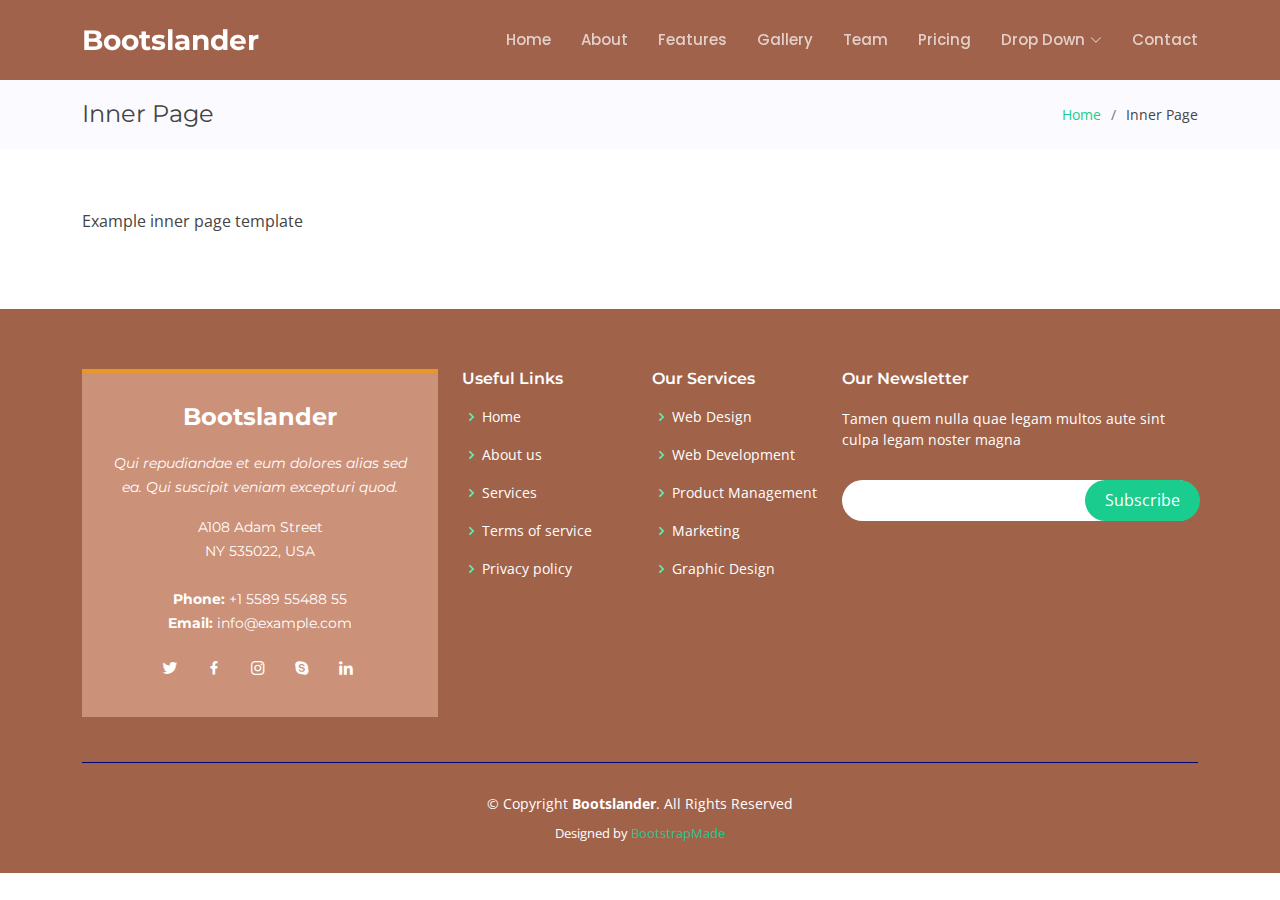
<file: inner-page.html>
<!DOCTYPE html>
<html lang="en">

<head>
  <meta charset="utf-8">
  <meta content="width=device-width, initial-scale=1.0" name="viewport">

  <title>Inner Page - Bootslander Bootstrap Template</title>
  <meta content="" name="description">
  <meta content="" name="keywords">

  <!-- Favicons -->
  <link href="assets/img/favicon.png" rel="icon">
  <link href="assets/img/apple-touch-icon.png" rel="apple-touch-icon">

  <!-- Google Fonts -->
  <link href="https://fonts.googleapis.com/css?family=Open+Sans:300,300i,400,400i,600,600i,700,700i|Montserrat:300,300i,400,400i,500,500i,600,600i,700,700i|Poppins:300,300i,400,400i,500,500i,600,600i,700,700i" rel="stylesheet">

  <!-- Vendor CSS Files -->
  <link href="assets/vendor/aos/aos.css" rel="stylesheet">
  <link href="assets/vendor/bootstrap/css/bootstrap.min.css" rel="stylesheet">
  <link href="assets/vendor/bootstrap-icons/bootstrap-icons.css" rel="stylesheet">
  <link href="assets/vendor/boxicons/css/boxicons.min.css" rel="stylesheet">
  <link href="assets/vendor/glightbox/css/glightbox.min.css" rel="stylesheet">
  <link href="assets/vendor/remixicon/remixicon.css" rel="stylesheet">
  <link href="assets/vendor/swiper/swiper-bundle.min.css" rel="stylesheet">

  <!-- Template Main CSS File -->
  <link href="assets/css/style.css" rel="stylesheet">

  <!-- =======================================================
  * Template Name: Bootslander - v4.7.1
  * Template URL: https://bootstrapmade.com/bootslander-free-bootstrap-landing-page-template/
  * Author: BootstrapMade.com
  * License: https://bootstrapmade.com/license/
  ======================================================== -->
</head>

<body>

  <!-- ======= Header ======= -->
  <header id="header" class="fixed-top d-flex align-items-center ">
    <div class="container d-flex align-items-center justify-content-between">

      <div class="logo">
        <h1><a href="index.html"><span>Bootslander</span></a></h1>
        <!-- Uncomment below if you prefer to use an image logo -->
        <!-- <a href="index.html"><img src="assets/img/logo.png" alt="" class="img-fluid"></a>-->
      </div>

      <nav id="navbar" class="navbar">
        <ul>
          <li><a class="nav-link scrollto " href="#hero">Home</a></li>
          <li><a class="nav-link scrollto" href="#about">About</a></li>
          <li><a class="nav-link scrollto" href="#features">Features</a></li>
          <li><a class="nav-link scrollto" href="#gallery">Gallery</a></li>
          <li><a class="nav-link scrollto" href="#team">Team</a></li>
          <li><a class="nav-link scrollto" href="#pricing">Pricing</a></li>
          <li class="dropdown"><a href="#"><span>Drop Down</span> <i class="bi bi-chevron-down"></i></a>
            <ul>
              <li><a href="#">Drop Down 1</a></li>
              <li class="dropdown"><a href="#"><span>Deep Drop Down</span> <i class="bi bi-chevron-right"></i></a>
                <ul>
                  <li><a href="#">Deep Drop Down 1</a></li>
                  <li><a href="#">Deep Drop Down 2</a></li>
                  <li><a href="#">Deep Drop Down 3</a></li>
                  <li><a href="#">Deep Drop Down 4</a></li>
                  <li><a href="#">Deep Drop Down 5</a></li>
                </ul>
              </li>
              <li><a href="#">Drop Down 2</a></li>
              <li><a href="#">Drop Down 3</a></li>
              <li><a href="#">Drop Down 4</a></li>
            </ul>
          </li>
          <li><a class="nav-link scrollto" href="#contact">Contact</a></li>
        </ul>
        <i class="bi bi-list mobile-nav-toggle"></i>
      </nav><!-- .navbar -->

    </div>
  </header><!-- End Header -->

  <main id="main">

    <!-- ======= Breadcrumbs Section ======= -->
    <section class="breadcrumbs">
      <div class="container">

        <div class="d-flex justify-content-between align-items-center">
          <h2>Inner Page</h2>
          <ol>
            <li><a href="index.html">Home</a></li>
            <li>Inner Page</li>
          </ol>
        </div>

      </div>
    </section><!-- End Breadcrumbs Section -->

    <section class="inner-page">
      <div class="container">
        <p>
          Example inner page template
        </p>
      </div>
    </section>

  </main><!-- End #main -->

  <!-- ======= Footer ======= -->
  <footer id="footer">
    <div class="footer-top">
      <div class="container">
        <div class="row">

          <div class="col-lg-4 col-md-6">
            <div class="footer-info">
              <h3>Bootslander</h3>
              <p class="pb-3"><em>Qui repudiandae et eum dolores alias sed ea. Qui suscipit veniam excepturi quod.</em></p>
              <p>
                A108 Adam Street <br>
                NY 535022, USA<br><br>
                <strong>Phone:</strong> +1 5589 55488 55<br>
                <strong>Email:</strong> info@example.com<br>
              </p>
              <div class="social-links mt-3">
                <a href="#" class="twitter"><i class="bx bxl-twitter"></i></a>
                <a href="#" class="facebook"><i class="bx bxl-facebook"></i></a>
                <a href="#" class="instagram"><i class="bx bxl-instagram"></i></a>
                <a href="#" class="google-plus"><i class="bx bxl-skype"></i></a>
                <a href="#" class="linkedin"><i class="bx bxl-linkedin"></i></a>
              </div>
            </div>
          </div>

          <div class="col-lg-2 col-md-6 footer-links">
            <h4>Useful Links</h4>
            <ul>
              <li><i class="bx bx-chevron-right"></i> <a href="#">Home</a></li>
              <li><i class="bx bx-chevron-right"></i> <a href="#">About us</a></li>
              <li><i class="bx bx-chevron-right"></i> <a href="#">Services</a></li>
              <li><i class="bx bx-chevron-right"></i> <a href="#">Terms of service</a></li>
              <li><i class="bx bx-chevron-right"></i> <a href="#">Privacy policy</a></li>
            </ul>
          </div>

          <div class="col-lg-2 col-md-6 footer-links">
            <h4>Our Services</h4>
            <ul>
              <li><i class="bx bx-chevron-right"></i> <a href="#">Web Design</a></li>
              <li><i class="bx bx-chevron-right"></i> <a href="#">Web Development</a></li>
              <li><i class="bx bx-chevron-right"></i> <a href="#">Product Management</a></li>
              <li><i class="bx bx-chevron-right"></i> <a href="#">Marketing</a></li>
              <li><i class="bx bx-chevron-right"></i> <a href="#">Graphic Design</a></li>
            </ul>
          </div>

          <div class="col-lg-4 col-md-6 footer-newsletter">
            <h4>Our Newsletter</h4>
            <p>Tamen quem nulla quae legam multos aute sint culpa legam noster magna</p>
            <form action="" method="post">
              <input type="email" name="email"><input type="submit" value="Subscribe">
            </form>

          </div>

        </div>
      </div>
    </div>

    <div class="container">
      <div class="copyright">
        &copy; Copyright <strong><span>Bootslander</span></strong>. All Rights Reserved
      </div>
      <div class="credits">
        <!-- All the links in the footer should remain intact. -->
        <!-- You can delete the links only if you purchased the pro version. -->
        <!-- Licensing information: https://bootstrapmade.com/license/ -->
        <!-- Purchase the pro version with working PHP/AJAX contact form: https://bootstrapmade.com/bootslander-free-bootstrap-landing-page-template/ -->
        Designed by <a href="https://bootstrapmade.com/">BootstrapMade</a>
      </div>
    </div>
  </footer><!-- End Footer -->

  <a href="#" class="back-to-top d-flex align-items-center justify-content-center"><i class="bi bi-arrow-up-short"></i></a>
  <div id="preloader"></div>

  <!-- Vendor JS Files -->
  <script src="assets/vendor/purecounter/purecounter.js"></script>
  <script src="assets/vendor/aos/aos.js"></script>
  <script src="assets/vendor/bootstrap/js/bootstrap.bundle.min.js"></script>
  <script src="assets/vendor/glightbox/js/glightbox.min.js"></script>
  <script src="assets/vendor/swiper/swiper-bundle.min.js"></script>
  <script src="assets/vendor/php-email-form/validate.js"></script>

  <!-- Template Main JS File -->
  <script src="assets/js/main.js"></script>

</body>

</html>
</file>
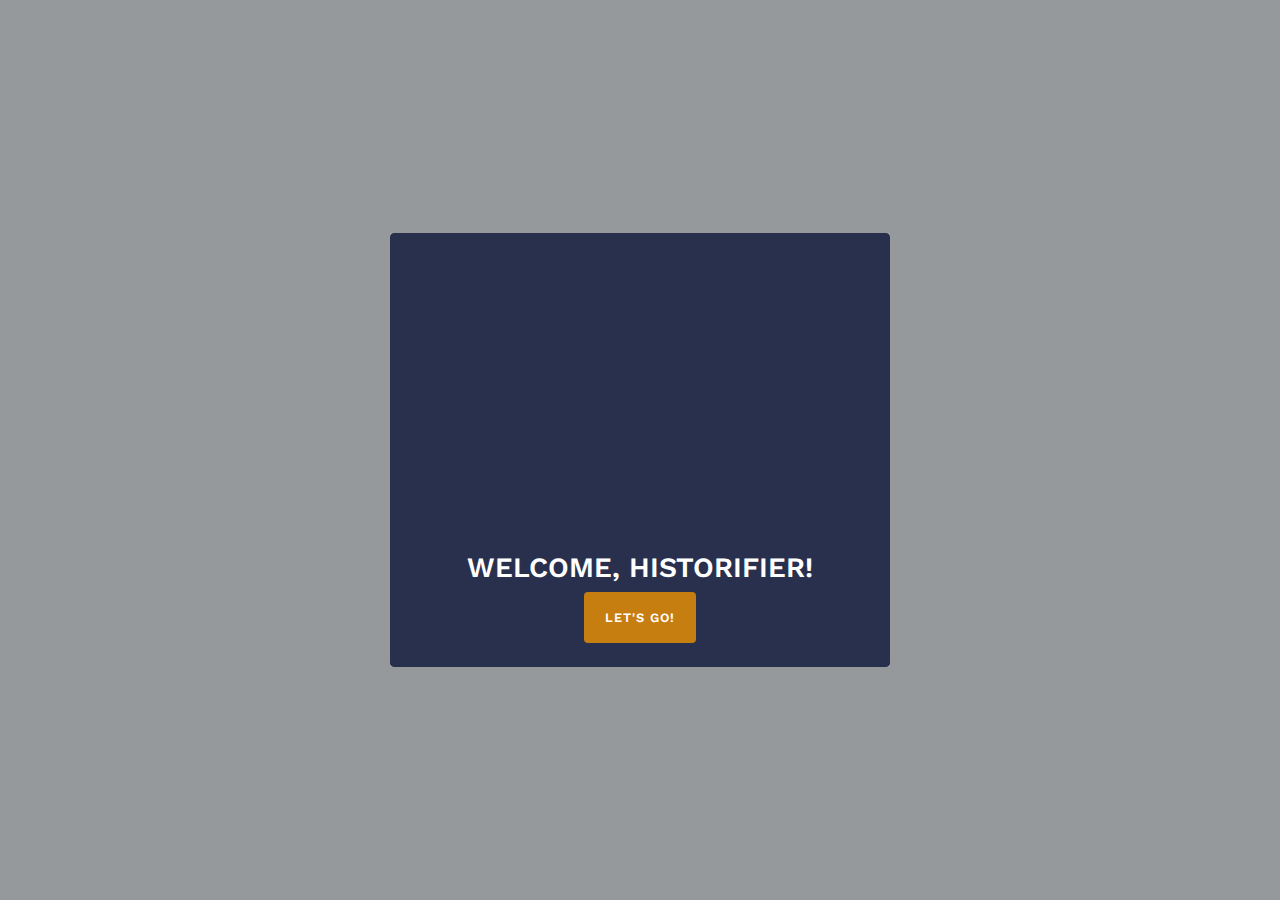
<file: modal-07.html>
<!doctype html>
<html lang="en">
<head>
    <title>Lunar -  Free Bootstrap Modal and Popups  </title>
    <!-- Required meta tags -->
    <meta charset="utf-8">
    <meta name="viewport" content="width=device-width, initial-scale=1, shrink-to-fit=no">
    <!-- Bootstrap CSS -->
    <link rel="stylesheet" href="assets/bootstrap/css/bootstrap.min.css">
    <!-- Lunar CSS -->
    <link rel="stylesheet" href="assets/css/lunar.css">
    <link rel="stylesheet" href="assets/css/demo.css">
    <!-- Fonts -->
    <link rel="stylesheet" href="assets/css/animate.min.css">
    <link href="https://fonts.googleapis.com/css?family=Work+Sans:600" rel="stylesheet">
    <link href="https://fonts.googleapis.com/css?family=Overpass:300,400,600,700,800,900" rel="stylesheet">
    <link rel="icon" type="image/x-icon" href="assets/img/lunar.png"/>
    <link rel="icon" href="assets/img/lunar.png" type="image/png" sizes="16x16">
</head>
<body>

<div class="demo-area">
    <button  type="button"  class="btn btn-dark btn-cta" data-toggle="modal" data-target="#demoModal">
        Open Modal
    </button>
</div>
    <!-- Modal -->
    <div class="modal fade "   id="demoModal"  tabindex="-1" role="dialog"
         aria-labelledby="demoModal" aria-hidden="true">
        <div class="modal-dialog  modal-dialog-centered  " role="document">
            <div class="modal-content">
               <div class="modal-body rounded bg-rhino py-sm-4 px-sm-5">
                   <iframe width="100%" height="270" src="https://www.youtube.com/embed/g1S_Px0b3Os" title="YouTube video player" frameborder="0" allow="accelerometer; autoplay; clipboard-write; encrypted-media; gyroscope; picture-in-picture" allowfullscreen></iframe>
                   <div class="text-center text-white">
                        <h3 class="pt-3">WELCOME, HISTORIFIER!</h3>
                       <a href="#" data-dismiss="modal" class="btn btn-cstm-light btn-cta">LET'S GO!</a>
                   </div>
               </div>
            </div>
        </div>
    </div>
    <!-- Modal Ends -->




<!--end content here-->
<div id="image"></div>
<script src="assets/js/jquery.min.js"></script>
<script src="assets/js/popper.min.js"></script>
<script src="assets/bootstrap/js/bootstrap.min.js"></script>
<script src="assets/js/lunar.js"></script>

<script src="assets/js/demo.js"></script>
</body>
</html>
</file>
<file: assets/css/lunar.css>
/**
 *
Lunar version  1.0
The MIT License (MIT)
Copyright (c) 2011-2019 vivekvasani955@gmail.com

Permission is hereby granted, free of charge, to any person obtaining a copy
of this software and associated documentation files (the "Software"), to deal
in the Software without restriction, including without limitation the rights
to use, copy, modify, merge, publish, distribute, sublicense, and/or sell
copies of the Software, and to permit persons to whom the Software is
furnished to do so, subject to the following conditions:

The above copyright notice and this permission notice shall be included in
all copies or substantial portions of the Software.

THE SOFTWARE IS PROVIDED "AS IS", WITHOUT WARRANTY OF ANY KIND, EXPRESS OR
IMPLIED, INCLUDING BUT NOT LIMITED TO THE WARRANTIES OF MERCHANTABILITY,
FITNESS FOR A PARTICULAR PURPOSE AND NONINFRINGEMENT. IN NO EVENT SHALL THE
AUTHORS OR COPYRIGHT HOLDERS BE LIABLE FOR ANY CLAIM, DAMAGES OR OTHER
LIABILITY, WHETHER IN AN ACTION OF CONTRACT, TORT OR OTHERWISE, ARISING FROM,
OUT OF OR IN CONNECTION WITH THE SOFTWARE OR THE USE OR OTHER DEALINGS IN
THE SOFTWARE.
 */
.modal .modal-dialog.modal-full-width {
  width: 100% !important;
  max-width: 100% !important;
  margin: 0 !important;
  left: 0 !important;
  right: 0 !important;
}
.modal .modal-content {
  border: 0;
  border-radius: 3px;
}
.modal.fade.modal-top-left .modal-dialog {
  width: 100%;
  position: absolute;
  top: 0;
}
@media (min-width: 576px) {
  .modal.fade.modal-top-left .modal-dialog {
    left: 1.75rem;
    margin: 1.75rem auto;
  }
}
@media (max-width: 767.98px) {
  .modal.fade.modal-top-left .modal-dialog {
    width: calc(100% - (0.5rem*2));
  }
}
.modal.fade.modal-top-right .modal-dialog {
  width: 100%;
  position: absolute;
  top: 0;
}
@media (min-width: 576px) {
  .modal.fade.modal-top-right .modal-dialog {
    right: 1.75rem;
    margin: 1.75rem auto;
  }
}
@media (max-width: 767.98px) {
  .modal.fade.modal-top-right .modal-dialog {
    width: calc(100% - (0.5rem*2));
  }
}
.modal.fade.modal-bottom-right .modal-dialog {
  width: 100%;
  position: absolute;
  bottom: 0;
}
@media (min-width: 576px) {
  .modal.fade.modal-bottom-right .modal-dialog {
    right: 1.75rem;
    margin: 1.75rem auto;
  }
}
@media (max-width: 767.98px) {
  .modal.fade.modal-bottom-right .modal-dialog {
    width: calc(100% - (0.5rem*2));
  }
}
.modal.fade.modal-bottom-left .modal-dialog {
  width: 100%;
  position: absolute;
  bottom: 0;
}
@media (min-width: 576px) {
  .modal.fade.modal-bottom-left .modal-dialog {
    left: 1.75rem;
    margin: 1.75rem auto;
  }
}
@media (max-width: 767.98px) {
  .modal.fade.modal-bottom-left .modal-dialog {
    width: calc(100% - (0.5rem*2));
  }
}
.modal.fade.modal-bottom-center .modal-dialog {
  position: absolute;
  bottom: 0;
  right: 0;
  left: 0;
}
@media (min-width: 576px) {
  .modal.fade.modal-bottom-center .modal-dialog {
    margin: 1.75rem auto;
  }
}
@media (max-width: 767.98px) {
  .modal.fade.modal-bottom-center .modal-dialog {
    width: calc(100% - (0.5rem*2));
  }
}
.modal .close {
  position: absolute;
  z-index: 1;
  right: 10px !important;
  top: 10px !important;
  height: 2.5rem;
  width: 2.5rem;
  background: rgba(193, 193, 193, 0.3) !important;
  border-radius: 50%;
  font-size: 1.8rem;
  padding: 0;
}
.modal .close:focus {
  outline: 0;
}
.modal .close span {
  background-image: url("data:image/svg+xml;charset=utf8,%3Csvg xmlns='http://www.w3.org/2000/svg' fill='currentColor' viewBox='0 0 16 16'%3E%3Cpath d='M14.7,1.3c-0.4-0.4-1-0.4-1.4,0L8,6.6L2.7,1.3c-0.4-0.4-1-0.4-1.4,0s-0.4,1,0,1.4L6.6,8l-5.3,5.3 c-0.4,0.4-0.4,1,0,1.4C1.5,14.9,1.7,15,2,15s0.5-0.1,0.7-0.3L8,9.4l5.3,5.3c0.2,0.2,0.5,0.3,0.7,0.3s0.5-0.1,0.7-0.3 c0.4-0.4,0.4-1,0-1.4L9.4,8l5.3-5.3C15.1,2.3,15.1,1.7,14.7,1.3z'/%3E%3C/svg%3E");
  background-repeat: no-repeat;
  background-size: contain;
  color: transparent;
  text-shadow: none;
  background-position: center;
}
.modal .close.light span {
  background-image: url("data:image/svg+xml;charset=utf8,%3Csvg xmlns='http://www.w3.org/2000/svg' fill='%23ffffff' viewBox='0 0 16 16'%3E%3Cpath d='M14.7,1.3c-0.4-0.4-1-0.4-1.4,0L8,6.6L2.7,1.3c-0.4-0.4-1-0.4-1.4,0s-0.4,1,0,1.4L6.6,8l-5.3,5.3 c-0.4,0.4-0.4,1,0,1.4C1.5,14.9,1.7,15,2,15s0.5-0.1,0.7-0.3L8,9.4l5.3,5.3c0.2,0.2,0.5,0.3,0.7,0.3s0.5-0.1,0.7-0.3 c0.4-0.4,0.4-1,0-1.4L9.4,8l5.3-5.3C15.1,2.3,15.1,1.7,14.7,1.3z'/%3E%3C/svg%3E");
}
.modal .close.size-sm {
  transform: scale(0.5);
  right: 0.5rem;
  top: 0.5rem;
}
.modal .close.close-pinned {
  top: -19px;
  right: -19px;
}

.modal[data-popup=true] {
  position: relative;
  top: unset;
  left: unset;
  right: unset;
  bottom: unset;
  width: unset;
  height: unset;
}
.modal[data-popup=true].fade.modal-top-left .modal-dialog, .modal[data-popup=true].fade.modal-top-right .modal-dialog, .modal[data-popup=true].fade.modal-bottom-right .modal-dialog, .modal[data-popup=true].fade.modal-bottom-left .modal-dialog, .modal[data-popup=true].fade.modal-bottom-center .modal-dialog {
  position: fixed;
}
.modal[data-popup=true].fade .modal-content {
  box-shadow: 0 20px 60px -2px rgba(18, 21, 35, 0.19);
}

.body-scrollable {
  overflow: unset;
  padding-right: unset !important;
}
.body-scrollable .modal-backdrop {
  display: none;
}

.modal-backdrop {
  background: #2d343a;
}

/*Bigger CTA Style Button*/
.btn-cta {
  text-transform: uppercase;
  letter-spacing: 1px;
  padding: 15px 20px;
  font-size: 0.8rem;
  font-weight: 600;
}

/*Alert styles*/
.event-type {
  border: 3px solid #e0e6ed;
  height: 80px;
  width: 80px;
  border-radius: 50%;
  display: inline-flex;
  justify-content: center;
  align-items: center;
  transition: all ease 0.2s;
  transition-delay: 0.3s;
}


.event-type .event-indicator {
  transition: all cubic-bezier(0, 0.89, 0.44, 1) 0.2s;
  transform: scale(0);
  opacity: 0;
  transition-delay: 0.5s;
}

.show .event-type .event-indicator {
  transform: scale(1);
  opacity: 1;
}

.show .event-type {
  border-color: #e0e6ed;
  background-color: #e0e6ed;
}

.show .event-type.success {
  border-color: #00CC99;
  background-color: #00CC99;
}

.show .event-type.error {
  border-color: #f2545b;
  background-color: #f2545b;
}

.show .event-type.warning {
  border-color: #f7bc06;
  background-color: #f7bc06;
}

.show .event-type.info {
  border-color: #19b5fe;
  background-color: #19b5fe;
}

/*==================================*/
/* Additional Utilities */
/*==================================*/
/*Bigger CTA Style Button*/
.btn-cta {
  text-transform: uppercase;
  letter-spacing: 1px;
  padding: 15px 20px;
  font-size: 0.8rem;
  font-weight: 600;
}

/*Overlay for images*/
.modal .overlay {
  background-color: rgba(0, 0, 0, 0.35);
}

.modal .overlay-light {
  background-color: rgba(0, 0, 0, 0.15);
}

/*Negative margins for creating pull effect */
.modal .pull-up-lg {
  margin-top: -70px;
}

.modal .pull-up-sm {
  /*margin-top: -35px;*/
}

.modal .border-thick {
  border-width: 0.3rem !important;
}

.bg-img {
  background-size: cover;
  background-position: center;
  background-repeat: no-repeat;
}

.pointer-events-none {
  pointer-events: none;
}

/*Height utilities*/
.m-h-10 {
  min-height: 10vh;
}

.m-h-20 {
  min-height: 20vh;
}

.m-h-30 {
  min-height: 30vh;
}

.m-h-40 {
  min-height: 40vh;
}

.m-h-50 {
  min-height: 50vh;
}

.m-h-60 {
  min-height: 60vh;
}

.m-h-70 {
  min-height: 70vh;
}

.m-h-80 {
  min-height: 80vh;
}

.m-h-90 {
  min-height: 90vh;
}

.m-h-100 {
  min-height: 100vh;
}

.bg-rhino {
  background-color: #28304e !important;
}

.btn-get-started {
  font-family: "Montserrat", sans-serif;
  font-weight: 500;
  font-size: 16px;
  letter-spacing: 1px;
  display: inline-block;
  padding: 10px 30px;
  border-radius: 50px;
  transition: 0.5s;
  color: #fff;
  background: #e89925;
}

.btn-get-started:hover {
  color: #fff;
  background: #d9711c;
}

.btn-cstm-light {
  color: #fff;
  background-color: #c77e10;
}

.btn-cstm-light:hover {
  color: #fff;
  background-color: #d9711c;
}

.btn-cstm-light:focus, .btn-cstm-light.focus {
  box-shadow: 0 0 0 0.2rem rgba(255, 255, 255, 0.5);
}

.btn-cstm-light.disabled, .btn-cstm-light:disabled {
  color: #212841;
  background-color: #fff;
  border-color: #fff;
}

.btn-cstm-light:not(:disabled):not(.disabled):active, .btn-cstm-light:not(:disabled):not(.disabled).active, .show > .btn-cstm-light.dropdown-toggle {
  color: #212841;
  background-color: #e6e6e6;
  border-color: #dfdfdf;
}

.btn-cstm-light:not(:disabled):not(.disabled):active:focus, .btn-cstm-light:not(:disabled):not(.disabled).active:focus, .show > .btn-cstm-light.dropdown-toggle:focus {
  box-shadow: 0 0 0 0.2rem rgba(255, 255, 255, 0.5);
}

.btn-cstm-dark {
  color: #FFFFFF;
  background-color: #28304e;
  border-color: #28304e;
}

.btn-cstm-dark:hover {
  color: #FFFFFF;
  background-color: #1b2035;
  border-color: #171b2c;
}

.btn-cstm-dark:focus, .btn-cstm-dark.focus {
  box-shadow: 0 0 0 0.2rem rgba(40, 48, 78, 0.5);
}

.btn-cstm-dark.disabled, .btn-cstm-dark:disabled {
  color: #FFFFFF;
  background-color: #28304e;
  border-color: #28304e;
}

.btn-cstm-dark:not(:disabled):not(.disabled):active, .btn-cstm-dark:not(:disabled):not(.disabled).active, .show > .btn-cstm-dark.dropdown-toggle {
  color: #FFFFFF;
  background-color: #171b2c;
  border-color: #121624;
}

.btn-cstm-danger {
  color: #FFFFFF;
  background-color: #f2545b;
  border-color: #f2545b;
}

.btn-cstm-danger:hover {
  color: #FFFFFF;
  background-color: #ef3039;
  border-color: #ee252e;
}

.btn-cstm-danger:focus, .btn-cstm-danger.focus {
  box-shadow: 0 0 0 0.2rem rgba(242, 84, 91, 0.5);
}

.btn-cstm-danger.disabled, .btn-cstm-danger:disabled {
  color: #FFFFFF;
  background-color: #f2545b;
  border-color: #f2545b;
}

.btn-cstm-danger:not(:disabled):not(.disabled):active, .btn-cstm-danger:not(:disabled):not(.disabled).active, .show > .btn-cstm-danger.dropdown-toggle {
  color: #FFFFFF;
  background-color: #ee252e;
  border-color: #ed1922;
}

.btn-cstm-danger:not(:disabled):not(.disabled):active:focus, .btn-cstm-danger:not(:disabled):not(.disabled).active:focus, .show > .btn-cstm-danger.dropdown-toggle:focus {
  box-shadow: 0 0 0 0.2rem rgba(242, 84, 91, 0.5);
}

.btn-cstm-success {
  color: #FFFFFF;
  background-color: #00CC99;
  border-color: #00CC99;
}

.btn-cstm-success:hover {
  color: #FFFFFF;
  background-color: #00a67c;
  border-color: #009973;
}

.btn-cstm-success:focus, .btn-cstm-success.focus {
  box-shadow: 0 0 0 0.2rem rgba(0, 204, 153, 0.5);
}

.btn-cstm-success.disabled, .btn-cstm-success:disabled {
  color: #FFFFFF;
  background-color: #00CC99;
  border-color: #00CC99;
}

.btn-cstm-success:not(:disabled):not(.disabled):active, .btn-cstm-success:not(:disabled):not(.disabled).active, .show > .btn-cstm-success.dropdown-toggle {
  color: #FFFFFF;
  background-color: #009973;
  border-color: #008c69;
}

.btn-cstm-success:not(:disabled):not(.disabled):active:focus, .btn-cstm-success:not(:disabled):not(.disabled).active:focus, .show > .btn-cstm-success.dropdown-toggle:focus {
  box-shadow: 0 0 0 0.2rem rgba(0, 204, 153, 0.5);
}

.btn-cstm-secondary {
  color: #FFFFFF;
  background-color: #95AAC9;
  border-color: #95AAC9;
}

.btn-cstm-secondary:hover {
  color: #FFFFFF;
  background-color: #7c96bc;
  border-color: #738fb8;
}

.btn-cstm-secondary:focus, .btn-cstm-secondary.focus {
  box-shadow: 0 0 0 0.2rem rgba(149, 170, 201, 0.5);
}

.btn-cstm-secondary.disabled, .btn-cstm-secondary:disabled {
  color: #FFFFFF;
  background-color: #95AAC9;
  border-color: #95AAC9;
}

.btn-cstm-secondary:not(:disabled):not(.disabled):active, .btn-cstm-secondary:not(:disabled):not(.disabled).active, .show > .btn-cstm-secondary.dropdown-toggle {
  color: #FFFFFF;
  background-color: #738fb8;
  border-color: #6b88b3;
}

.btn-cstm-secondary:not(:disabled):not(.disabled):active:focus, .btn-cstm-secondary:not(:disabled):not(.disabled).active:focus, .show > .btn-cstm-secondary.dropdown-toggle:focus {
  box-shadow: 0 0 0 0.2rem rgba(149, 170, 201, 0.5);
}
</file>
<file: assets/css/demo.css>
body{
    font-family: Overpass;
}

h1, h2, h3, h4, h5, h6,
.h1, .h2, .h3, .h4, .h5, .h6 {
    font-family: "Work Sans";
    font-weight: 600;
}
.btn{
    font-family: "Work Sans";
}
.demo-panel {
    display: flex;
    overflow: hidden;
    height: 100vh;
}
.demo-area{
    display: flex;
    height: 100vh;
    justify-content: center;
    align-items: center;
}
.demo-sidebar {
    width: 320px;
    overflow: auto;
    height: 100vh;
    padding: 25px;
    background: #160f16;
}

.modal-preview{
    opacity: 0.7;
    transition: all ease 0.2s;
    overflow: hidden;
}

.modal-preview:hover {opacity: 1;}
.frame-window {flex: 1;}
.iframe{
    width: 100%;
    height: 100vh;
    border: 0;
}
.modal-name {
    color: #fff;
    text-decoration: none;
    position: absolute;
    z-index: 1;
    bottom: 10px;
    background: #000;
    padding: 4px 10px;
    font-size: 10px;
    left: 10px;
    border-radius: 29px;
    text-transform: uppercase;
    font-weight: 600;
}

.open-frame,.open-frame:hover {
    text-decoration: none;
    position: relative;
    display: block;
    border: 2px solid rgba(255, 255, 255, 0.18);
    border-radius: 0.25rem;
    height: 181.89px;
    background: rgba(255, 255, 255, 0.09);
}
.font-worksans{
    font-family: 'Work Sans';
    font-weight: 600;
}
.underline{
    color: inherit;
    border-bottom: 1px dashed currentColor;
    transition: all ease 0.2s;
}
.underline:hover{
    text-decoration: none;
    color: inherit;
    border-bottom: 1px solid currentColor;
}
@media (max-width: 768px){
    .frame-window{
        display: none;
    }
    .demo-sidebar{
        flex: 1;
    }
}
</file>
<file: assets/css/style.css>
/**
* Template Name: Bootslander - v4.7.1
* Template URL: https://bootstrapmade.com/bootslander-free-bootstrap-landing-page-template/
* Author: BootstrapMade.com
* License: https://bootstrapmade.com/license/
*/

/*--------------------------------------------------------------
# General
--------------------------------------------------------------*/
body {
  font-family: "Open Sans", sans-serif;
  color: #444444;
}

a {
  color: #1acc8d;
  text-decoration: none;
}

a:hover {
  color: #34e5a6;
  text-decoration: none;
}

h1, h2, h3, h4, h5, h6 {
  font-family: "Montserrat", sans-serif;
}

/*--------------------------------------------------------------
# Preloader
--------------------------------------------------------------*/
#preloader {
  position: fixed;
  top: 0;
  left: 0;
  right: 0;
  bottom: 0;
  z-index: 9999;
  overflow: hidden;
  background: #fff;
}

#preloader:before {
  content: "";
  position: fixed;
  top: calc(50% - 30px);
  left: calc(50% - 30px);
  border: 6px solid #d9711c;
  border-top-color: #e4b876;
  border-radius: 50%;
  width: 60px;
  height: 60px;
  -webkit-animation: animate-preloader 1s linear infinite;
  animation: animate-preloader 1s linear infinite;
}

@-webkit-keyframes animate-preloader {
  0% {
    transform: rotate(0deg);
  }
  100% {
    transform: rotate(360deg);
  }
}

@keyframes animate-preloader {
  0% {
    transform: rotate(0deg);
  }
  100% {
    transform: rotate(360deg);
  }
}
/*--------------------------------------------------------------
# Back to top button
--------------------------------------------------------------*/
.back-to-top {
  position: fixed;
  visibility: hidden;
  opacity: 0;
  right: 15px;
  bottom: 15px;
  z-index: 996;
  background: #e89925;
  width: 40px;
  height: 40px;
  border-radius: 50px;
  transition: all 0.4s;
}
.back-to-top i {
  font-size: 28px;
  color: #fff;
  line-height: 0;
}
.back-to-top:hover {
  background: #d9711c;
  color: #fff;
}
.back-to-top.active {
  visibility: visible;
  opacity: 1;
}

/*--------------------------------------------------------------
# Disable AOS delay on mobile
--------------------------------------------------------------*/
@media screen and (max-width: 768px) {
  [data-aos-delay] {
    transition-delay: 0 !important;
  }
}
/*--------------------------------------------------------------
# Header
--------------------------------------------------------------*/
#header {
  height: 80px;
  transition: all 0.5s;
  z-index: 997;
  transition: all 0.5s;
  background: rgba(151, 81, 55, 0.9);
}
#header.header-transparent {
  background: transparent;
}
#header.header-scrolled {
  background: rgba(151, 81, 55, 0.9);
  height: 60px;
}
#header .logo h1 {
  font-size: 28px;
  margin: 0;
  padding: 0;
  line-height: 1;
  font-weight: 700;
}
#header .logo h1 a, #header .logo h1 a:hover {
  color: #fff;
  text-decoration: none;
}
#header .logo img {
  padding: 0;
  margin: 0;
  max-height: 40px;
}

/*--------------------------------------------------------------
# Navigation Menu
--------------------------------------------------------------*/
/**
* Desktop Navigation 
*/
.navbar {
  padding: 0;
}
.navbar ul {
  margin: 0;
  padding: 0;
  display: flex;
  list-style: none;
  align-items: center;
}
.navbar li {
  position: relative;
}
.navbar a, .navbar a:focus {
  display: flex;
  align-items: center;
  justify-content: space-between;
  padding: 10px 0 10px 30px;
  font-size: 15px;
  font-weight: 500;
  font-family: "Poppins", sans-serif;
  color: rgba(255, 255, 255, 0.7);
  white-space: nowrap;
  transition: 0.3s;
}
.navbar a i, .navbar a:focus i {
  font-size: 12px;
  line-height: 0;
  margin-left: 5px;
}
.navbar > ul > li > a:before {
  content: "";
  position: absolute;
  width: 0;
  height: 2px;
  bottom: 3px;
  left: 30px;
  background-color: #bb743b;
  visibility: hidden;
  width: 0px;
  transition: all 0.3s ease-in-out 0s;
}
.navbar a:hover:before, .navbar li:hover > a:before, .navbar .active:before {
  visibility: visible;
  width: 25px;
}
.navbar a:hover, .navbar .active, .navbar .active:focus, .navbar li:hover > a {
  color: #fff;
}
.navbar .dropdown ul {
  display: block;
  position: absolute;
  left: 30px;
  top: calc(100% + 30px);
  margin: 0;
  padding: 10px 0;
  z-index: 99;
  opacity: 0;
  visibility: hidden;
  background: #fff;
  box-shadow: 0px 0px 30px rgba(127, 137, 161, 0.25);
  transition: 0.3s;
  border-radius: 4px;
}
.navbar .dropdown ul li {
  min-width: 200px;
}
.navbar .dropdown ul a {
  padding: 10px 20px;
  font-size: 14px;
  font-weight: 500;
  text-transform: none;
  color: #804631;
}
.navbar .dropdown ul a i {
  font-size: 12px;
}
.navbar .dropdown ul a:hover, .navbar .dropdown ul .active:hover, .navbar .dropdown ul li:hover > a {
  color: #d9711c;
}
.navbar .dropdown:hover > ul {
  opacity: 1;
  top: 100%;
  visibility: visible;
}
.navbar .dropdown .dropdown ul {
  top: 0;
  left: calc(100% - 30px);
  visibility: hidden;
}
.navbar .dropdown .dropdown:hover > ul {
  opacity: 1;
  top: 0;
  left: 100%;
  visibility: visible;
}
@media (max-width: 1366px) {
  .navbar .dropdown .dropdown ul {
    left: -90%;
  }
  .navbar .dropdown .dropdown:hover > ul {
    left: -100%;
  }
}

/**
* Mobile Navigation 
*/
.mobile-nav-toggle {
  color: #fff;
  font-size: 28px;
  cursor: pointer;
  display: none;
  line-height: 0;
  transition: 0.5s;
}

@media (max-width: 991px) {
  .mobile-nav-toggle {
    display: block;
  }

  .navbar ul {
    display: none;
  }
}
.navbar-mobile {
  position: fixed;
  overflow: hidden;
  top: 0;
  right: 0;
  left: 0;
  bottom: 0;
  background: rgba(79, 61, 55, 0.9);
  transition: 0.3s;
  z-index: 999;
}
.navbar-mobile .mobile-nav-toggle {
  position: absolute;
  top: 15px;
  right: 15px;
}
.navbar-mobile ul {
  display: block;
  position: absolute;
  top: 55px;
  right: 15px;
  bottom: 15px;
  left: 15px;
  padding: 10px 0;
  border-radius: 8px;
  background-color: #fff;
  overflow-y: auto;
  transition: 0.3s;
}
.navbar-mobile > ul > li > a:before {
  left: 20px;
}
.navbar-mobile a, .navbar-mobile a:focus {
  padding: 10px 20px;
  font-size: 15px;
  color: #c77e10;
}
.navbar-mobile a:hover, .navbar-mobile .active, .navbar-mobile li:hover > a {
  color: #d9711c;
}
.navbar-mobile .getstarted, .navbar-mobile .getstarted:focus {
  margin: 15px;
}
.navbar-mobile .dropdown ul {
  position: static;
  display: none;
  margin: 10px 20px;
  padding: 10px 0;
  z-index: 99;
  opacity: 1;
  visibility: visible;
  background: #fff;
  box-shadow: 0px 0px 30px rgba(127, 137, 161, 0.25);
}
.navbar-mobile .dropdown ul li {
  min-width: 200px;
}
.navbar-mobile .dropdown ul a {
  padding: 10px 20px;
}
.navbar-mobile .dropdown ul a i {
  font-size: 12px;
}
.navbar-mobile .dropdown ul a:hover, .navbar-mobile .dropdown ul .active:hover, .navbar-mobile .dropdown ul li:hover > a {
  color: #e89925;
}
.navbar-mobile .dropdown > .dropdown-active {
  display: block;
}

/*--------------------------------------------------------------
# Hero Section
--------------------------------------------------------------*/
#hero {
  width: 100%;
  background: url("../img/hero-bg.jpg");
  position: relative;
  padding: 120px 0 0 0;
}
#hero:before {
  content: "";
  background: rgba(151, 81, 55, 0.91);
  position: absolute;
  bottom: 0;
  top: 0;
  left: 0;
  right: 0;
}
#hero h1 {
  margin: 0 0 20px 0;
  font-size: 48px;
  font-weight: 700;
  line-height: 56px;
  color: rgba(255, 255, 255, 0.8);
}
#hero h1 span {
  color: #fff;
  border-bottom: 4px solid #df987f;
}
#hero h2 {
  color: rgba(255, 255, 255, 0.8);
  margin-bottom: 40px;
  font-size: 24px;
}
#hero .btn-get-started {
  font-family: "Montserrat", sans-serif;
  font-weight: 500;
  font-size: 16px;
  letter-spacing: 1px;
  display: inline-block;
  padding: 10px 30px;
  border-radius: 50px;
  transition: 0.5s;
  color: #fff;
  background: #e89925;
}
#hero .btn-get-started:hover {
  color: #fff;
  background: #d9711c;
}
#hero .animated {
  animation: up-down 2s ease-in-out infinite alternate-reverse both;
}



@media (min-width: 1024px) {
  #hero {
    background-attachment: fixed;
  }
}
@media (max-width: 991px) {
  #hero {
    padding-top: 80px;
  }
  #hero .animated {
    -webkit-animation: none;
    animation: none;
  }
  #hero .hero-img {
    text-align: center;
  }
  #hero .hero-img img {
    max-width: 50%;
  }
  #hero h1 {
    font-size: 28px;
    line-height: 32px;
    margin-bottom: 10px;
  }
  #hero h2 {
    font-size: 18px;
    line-height: 24px;
    margin-bottom: 30px;
  }
}
@media (max-width: 575px) {
  #hero .hero-img img {
    width: 80%;
  }
}

@-webkit-keyframes up-down {
  0% {
    transform: translateY(10px);
  }
  100% {
    transform: translateY(-10px);
  }
}

@keyframes up-down {
  0% {
    transform: translateY(10px);
  }
  100% {
    transform: translateY(-10px);
  }
}
.hero-waves {
  display: block;
  margin-top: 60px;
  width: 100%;
  height: 60px;
  z-index: 5;
  position: relative;
}

.wave1 use {
  -webkit-animation: move-forever1 10s linear infinite;
  animation: move-forever1 10s linear infinite;
  -webkit-animation-delay: -2s;
  animation-delay: -2s;
}

.wave2 use {
  -webkit-animation: move-forever2 8s linear infinite;
  animation: move-forever2 8s linear infinite;
  -webkit-animation-delay: -2s;
  animation-delay: -2s;
}

.wave3 use {
  -webkit-animation: move-forever3 6s linear infinite;
  animation: move-forever3 6s linear infinite;
  -webkit-animation-delay: -2s;
  animation-delay: -2s;
}

@-webkit-keyframes move-forever1 {
  0% {
    transform: translate(85px, 0%);
  }
  100% {
    transform: translate(-90px, 0%);
  }
}

@keyframes move-forever1 {
  0% {
    transform: translate(85px, 0%);
  }
  100% {
    transform: translate(-90px, 0%);
  }
}
@-webkit-keyframes move-forever2 {
  0% {
    transform: translate(-90px, 0%);
  }
  100% {
    transform: translate(85px, 0%);
  }
}
@keyframes move-forever2 {
  0% {
    transform: translate(-90px, 0%);
  }
  100% {
    transform: translate(85px, 0%);
  }
}
@-webkit-keyframes move-forever3 {
  0% {
    transform: translate(-90px, 0%);
  }
  100% {
    transform: translate(85px, 0%);
  }
}
@keyframes move-forever3 {
  0% {
    transform: translate(-90px, 0%);
  }
  100% {
    transform: translate(85px, 0%);
  }
}
/*--------------------------------------------------------------
# Sections General
--------------------------------------------------------------*/
section {
  padding: 60px 0;
  overflow: hidden;
}

.section-bg {
  background-color: #f5f5ff;
}

.section-title {
  padding-bottom: 40px;
}
.section-title h2 {
  font-size: 14px;
  font-weight: 500;
  padding: 0;
  line-height: 1px;
  margin: 0 0 5px 0;
  letter-spacing: 2px;
  text-transform: uppercase;
  color: #aaaaaa;
  font-family: "Poppins", sans-serif;
}
.section-title h2::after {
  content: "";
  width: 120px;
  height: 1px;
  display: inline-block;
  background: #c77e10;
  margin: 4px 10px;
}
.section-title p {
  margin: 0;
  margin: 0;
  font-size: 36px;
  font-weight: 700;
  text-transform: uppercase;
  font-family: "Poppins", sans-serif;
  color: #c77e10;
}

/*--------------------------------------------------------------
# Breadcrumbs
--------------------------------------------------------------*/
.breadcrumbs {
  padding: 20px 0;
  background-color: #fafaff;
  min-height: 40px;
  margin-top: 80px;
}
@media (max-width: 992px) {
  .breadcrumbs {
    margin-top: 64px;
  }
}
.breadcrumbs h2 {
  font-size: 24px;
  font-weight: 400;
  margin: 0;
}
@media (max-width: 992px) {
  .breadcrumbs h2 {
    margin: 0 0 10px 0;
  }
}
.breadcrumbs ol {
  display: flex;
  flex-wrap: wrap;
  list-style: none;
  padding: 0;
  margin: 0;
  font-size: 14px;
}
.breadcrumbs ol li + li {
  padding-left: 10px;
}
.breadcrumbs ol li + li::before {
  display: inline-block;
  padding-right: 10px;
  color: #6c757d;
  content: "/";
}
@media (max-width: 768px) {
  .breadcrumbs .d-flex {
    display: block !important;
  }
  .breadcrumbs ol {
    display: block;
  }
  .breadcrumbs ol li {
    display: inline-block;
  }
}

/*--------------------------------------------------------------
# About
--------------------------------------------------------------*/
.about {
  padding: 40px 0 0 0;
}
.about .icon-boxes h3 {
  font-size: 28px;
  font-weight: 700;
  color: #c77e10;
  margin-bottom: 15px;
}
.about .icon-box {
  margin-top: 40px;
}
.about .icon-box .icon {
  float: left;
  display: flex;
  align-items: center;
  justify-content: center;
  width: 64px;
  height: 64px;
  border: 2px solid #d9711c;
  border-radius: 50px;
  transition: 0.5s;
}
.about .icon-box .icon i {
  color: #e89925;
  font-size: 32px;
}
.about .icon-box:hover .icon {
  background: #d9711c;
  border-color: #d9711c;
}
.about .icon-box:hover .icon i {
  color: #fff;
}
.about .icon-box .title {
  margin-left: 85px;
  font-weight: 700;
  margin-bottom: 10px;
  font-size: 18px;
}
.about .icon-box .title a {
  color: #343a40;
  transition: 0.3s;
}
.about .icon-box .title a:hover {
  color: #1acc8d;
}
.about .icon-box .description {
  margin-left: 85px;
  line-height: 24px;
  font-size: 14px;
}
.about .video-box {
  background: url("../img/about.png") center center no-repeat;
  background-size: contain;
  max-height: 300px;
}
.about .play-btn {
  width: 94px;
  height: 94px;
  background: radial-gradient(#3f43fd 50%, rgba(63, 67, 253, 0.4) 52%);
  border-radius: 50%;
  display: block;
  position: absolute;
  left: calc(50% - 47px);
  top: calc(50% - 47px);
  overflow: hidden;
}
.about .play-btn::after {
  content: "";
  position: absolute;
  left: 50%;
  top: 50%;
  transform: translateX(-40%) translateY(-50%);
  width: 0;
  height: 0;
  border-top: 10px solid transparent;
  border-bottom: 10px solid transparent;
  border-left: 15px solid #fff;
  z-index: 100;
  transition: all 400ms cubic-bezier(0.55, 0.055, 0.675, 0.19);
}
.about .play-btn::before {
  content: "";
  position: absolute;
  width: 120px;
  height: 120px;
  -webkit-animation-delay: 0s;
  animation-delay: 0s;
  -webkit-animation: pulsate-btn 2s;
  animation: pulsate-btn 2s;
  -webkit-animation-direction: forwards;
  animation-direction: forwards;
  -webkit-animation-iteration-count: infinite;
  animation-iteration-count: infinite;
  -webkit-animation-timing-function: steps;
  animation-timing-function: steps;
  opacity: 1;
  border-radius: 50%;
  border: 5px solid rgba(63, 67, 253, 0.7);
  top: -15%;
  left: -15%;
  background: rgba(198, 16, 0, 0);
}
.about .play-btn:hover::after {
  border-left: 15px solid #3f43fd;
  transform: scale(20);
}
.about .play-btn:hover::before {
  content: "";
  position: absolute;
  left: 50%;
  top: 50%;
  transform: translateX(-40%) translateY(-50%);
  width: 0;
  height: 0;
  border: none;
  border-top: 10px solid transparent;
  border-bottom: 10px solid transparent;
  border-left: 15px solid #fff;
  z-index: 200;
  -webkit-animation: none;
  animation: none;
  border-radius: 0;
}

@-webkit-keyframes pulsate-btn {
  0% {
    transform: scale(0.6, 0.6);
    opacity: 1;
  }
  100% {
    transform: scale(1, 1);
    opacity: 0;
  }
}

@keyframes pulsate-btn {
  0% {
    transform: scale(0.6, 0.6);
    opacity: 1;
  }
  100% {
    transform: scale(1, 1);
    opacity: 0;
  }
}
/*--------------------------------------------------------------
# Features
--------------------------------------------------------------*/
.features .icon-box {
  display: flex;
  align-items: center;
  padding: 20px;
  background: #e89925;
  transition: ease-in-out 0.3s;
}
.features .icon-box i {
  font-size: 32px;
  padding-right: 10px;
  line-height: 1;
}
.features .icon-box h3 {
  font-weight: 700;
  margin: 0;
  padding: 0;
  line-height: 1;
  font-size: 16px;
}
.features .icon-box h3 a {
  color: #fff;
  transition: ease-in-out 0.3s;
}
.features .icon-box h3 a:hover {
  color: #fff;
}
.features .icon-box:hover {
  background: #d9711c;
}

/*--------------------------------------------------------------
# Counts
--------------------------------------------------------------*/
.counts {
  background: #f5f5ff;
  padding: 70px 0 60px;
}
.counts .count-box {
  padding: 30px 30px 25px 30px;
  width: 100%;
  position: relative;
  text-align: center;
  background: #fff;
}
.counts .count-box i {
  position: absolute;
  top: -25px;
  left: 50%;
  transform: translateX(-50%);
  font-size: 20px;
  background: #1acc8d;
  padding: 12px;
  color: #fff;
  border-radius: 50px;
  display: inline-flex;
  align-items: center;
  justify-content: center;
  line-height: 0;
  width: 48px;
  height: 48px;
}
.counts .count-box span {
  font-size: 36px;
  display: block;
  font-weight: 600;
  color: #010483;
}
.counts .count-box p {
  padding: 0;
  margin: 0;
  font-family: "Montserrat", sans-serif;
  font-size: 14px;
}

/*--------------------------------------------------------------
# Details
--------------------------------------------------------------*/
.details .content + .content {
  margin-top: 100px;
}
.details .content h3 {
  font-weight: 600;
  font-size: 26px;
  color: #c77e10;
}
.details .content ul {
  list-style: none;
  padding: 0;
}
.details .content ul li {
  padding-bottom: 10px;
}
.details .content ul i {
  font-size: 20px;
  padding-right: 4px;
  color: #c77e10;
}
.details .content p:last-child {
  margin-bottom: 0;
}

.details h3 {
  color: #727272;
}

/* Btn */

#details .btn-ancient {
  font-family: "Montserrat", sans-serif;
  font-weight: 500;
  font-size: 16px;
  letter-spacing: 1px;
  display: inline-block;
  padding: 10px 30px;
  border-radius: 50px;
  transition: 0.5s;
  color: #fff;
  background: #e89925;
}

#details .btn-ancient:hover {
  color: #fff;
  background: #d9711c;
}

#details .animated {
  animation: up-down 2s ease-in-out infinite alternate-reverse both;
}

#details .btn-middle {
  font-family: "Montserrat", sans-serif;
  font-weight: 500;
  font-size: 16px;
  letter-spacing: 1px;
  display: inline-block;
  padding: 10px 30px;
  border-radius: 50px;
  transition: 0.5s;
  color: #fff;
  background: #9e9e9e;
}

#details .btn-middle:hover {
  color: #fff;
  background: #6e6e6e;
}

#details .btn-modern {
  font-family: "Montserrat", sans-serif;
  font-weight: 500;
  font-size: 16px;
  letter-spacing: 1px;
  display: inline-block;
  padding: 10px 30px;
  border-radius: 50px;
  transition: 0.5s;
  color: #fff;
  background: #5456f0;
}

#details .btn-modern:hover {
  color: #fff;
  background: #1b2dd1;
}

#details .btn-filipino {
  font-family: "Montserrat", sans-serif;
  font-weight: 500;
  font-size: 16px;
  letter-spacing: 1px;
  display: inline-block;
  padding: 10px 30px;
  border-radius: 50px;
  transition: 0.5s;
  color: #fff;
  background: rgb(185, 21, 21);
}

#details .btn-filipino:hover {
  color: #fff;
  background: rgb(146, 15, 15);
}

/*--------------------------------------------------------------
# Gallery
--------------------------------------------------------------*/
.gallery .gallery-item {
  overflow: hidden;
  border-right: 3px solid #fff;
  border-bottom: 3px solid #fff;
}
.gallery .gallery-item img {
  transition: all ease-in-out 0.4s;
}
.gallery .gallery-item:hover img {
  transform: scale(1.1);
}

/*--------------------------------------------------------------
# Testimonials
--------------------------------------------------------------*/
.testimonials {
  padding: 80px 0;
  background: url("../img/cta-bg.jpg") no-repeat;
  background-position: center center;
  background-size: cover;
  position: relative;
}
.testimonials::before {
  content: "";
  position: absolute;
  left: 0;
  right: 0;
  top: 0;
  bottom: 0;
  background: rgba(1, 3, 111, 0.8);
}
.testimonials .section-header {
  margin-bottom: 40px;
}
.testimonials .testimonials-carousel, .testimonials .testimonials-slider {
  overflow: hidden;
}
.testimonials .testimonial-item {
  text-align: center;
  color: #fff;
}
.testimonials .testimonial-item .testimonial-img {
  width: 100px;
  border-radius: 50%;
  border: 6px solid rgba(255, 255, 255, 0.15);
  margin: 0 auto;
}
.testimonials .testimonial-item h3 {
  font-size: 20px;
  font-weight: bold;
  margin: 10px 0 5px 0;
  color: #fff;
}
.testimonials .testimonial-item h4 {
  font-size: 14px;
  color: #ddd;
  margin: 0 0 15px 0;
}
.testimonials .testimonial-item .quote-icon-left, .testimonials .testimonial-item .quote-icon-right {
  color: rgba(255, 255, 255, 0.4);
  font-size: 26px;
}
.testimonials .testimonial-item .quote-icon-left {
  display: inline-block;
  left: -5px;
  position: relative;
}
.testimonials .testimonial-item .quote-icon-right {
  display: inline-block;
  right: -5px;
  position: relative;
  top: 10px;
}
.testimonials .testimonial-item p {
  font-style: italic;
  margin: 0 auto 15px auto;
  color: #eee;
}
.testimonials .swiper-pagination {
  margin-top: 20px;
  position: relative;
}
.testimonials .swiper-pagination .swiper-pagination-bullet {
  width: 12px;
  height: 12px;
  opacity: 1;
  background-color: rgba(255, 255, 255, 0.4);
}
.testimonials .swiper-pagination .swiper-pagination-bullet-active {
  background-color: #1acc8d;
}
@media (min-width: 1024px) {
  .testimonials {
    background-attachment: fixed;
  }
}
@media (min-width: 992px) {
  .testimonials .testimonial-item p {
    width: 80%;
  }
}

/*--------------------------------------------------------------
# Team
--------------------------------------------------------------*/
.team {
  background: #fff;
}
.team .member {
  text-align: center;
  margin-bottom: 80px;
  position: relative;
}
.team .member .pic {
  border-radius: 4px;
  overflow: hidden;
}
.team .member img {
  transition: all ease-in-out 0.4s;
}
.team .member:hover img {
  transform: scale(1.1);
}
.team .member .member-info {
  position: absolute;
  bottom: -80px;
  left: 0px;
  right: 0px;
  background: rgba(255, 255, 255, 0.9);
  padding: 15px 0;
  border-radius: 0 0 4px 4px;
  box-shadow: 0px 2px 15px rgba(0, 0, 0, 0.1);
}
.team .member h4 {
  font-weight: 700;
  margin-bottom: 10px;
  font-size: 16px;
  color: #d9711c;
  position: relative;
  padding-bottom: 10px;
}
.team .member h4::after {
  content: "";
  position: absolute;
  display: block;
  width: 50px;
  height: 1px;
  background: #b4580d;
  bottom: 0;
  left: calc(50% - 25px);
}
.team .member span {
  font-style: italic;
  display: block;
  font-size: 13px;
  color: #b4580d;
}
.team .member .social {
  margin-top: 10px;
}
.team .member .social a {
  transition: color 0.3s;
  color: #01036f;
}
.team .member .social a:hover {
  color: #1acc8d;
}
.team .member .social i {
  font-size: 16px;
  margin: 0 2px;
}

/*--------------------------------------------------------------
# Pricing
--------------------------------------------------------------*/
.pricing .box {
  padding: 20px;
  background: #fff;
  text-align: center;
  box-shadow: 0px 0px 4px rgba(0, 0, 0, 0.12);
  border-radius: 5px;
  position: relative;
  overflow: hidden;
}
.pricing h3 {
  font-weight: 400;
  margin: -20px -20px 20px -20px;
  padding: 20px 15px;
  font-size: 16px;
  font-weight: 600;
  color: #777777;
  background: #f8f8f8;
}
.pricing h4 {
  font-size: 36px;
  color: #1acc8d;
  font-weight: 600;
  font-family: "Poppins", sans-serif;
  margin-bottom: 20px;
}
.pricing h4 sup {
  font-size: 20px;
  top: -15px;
  left: -3px;
}
.pricing h4 span {
  color: #bababa;
  font-size: 16px;
  font-weight: 300;
}
.pricing ul {
  padding: 0;
  list-style: none;
  color: #444444;
  text-align: center;
  line-height: 20px;
  font-size: 14px;
}
.pricing ul li {
  padding-bottom: 16px;
}
.pricing ul i {
  color: #1acc8d;
  font-size: 18px;
  padding-right: 4px;
}
.pricing ul .na {
  color: #ccc;
  text-decoration: line-through;
}
.pricing .btn-wrap {
  margin: 20px -20px -20px -20px;
  padding: 20px 15px;
  background: #f8f8f8;
  text-align: center;
}
.pricing .btn-buy {
  background: #1acc8d;
  display: inline-block;
  padding: 8px 35px 10px 35px;
  border-radius: 50px;
  color: #fff;
  transition: none;
  font-size: 14px;
  font-weight: 400;
  font-family: "Montserrat", sans-serif;
  font-weight: 600;
  transition: 0.3s;
}
.pricing .btn-buy:hover {
  background: #149f6e;
}
.pricing .featured h3 {
  color: #fff;
  background: #1acc8d;
}
.pricing .advanced {
  width: 200px;
  position: absolute;
  top: 18px;
  right: -68px;
  transform: rotate(45deg);
  z-index: 1;
  font-size: 14px;
  padding: 1px 0 3px 0;
  background: #1acc8d;
  color: #fff;
}

/*--------------------------------------------------------------
# F.A.Q
--------------------------------------------------------------*/
.faq .faq-list {
  padding: 0;
}
.faq .faq-list ul {
  padding: 0;
  list-style: none;
}
.faq .faq-list li + li {
  margin-top: 15px;
}
.faq .faq-list li {
  padding: 20px;
  background: #fff;
  border-radius: 4px;
  position: relative;
}
.faq .faq-list a {
  display: block;
  position: relative;
  font-family: "Poppins", sans-serif;
  font-size: 16px;
  line-height: 24px;
  font-weight: 500;
  padding: 0 30px;
  outline: none;
  cursor: pointer;
}
.faq .faq-list .icon-help {
  font-size: 24px;
  position: absolute;
  right: 0;
  left: 20px;
  color: #34e5a6;
}
.faq .faq-list .icon-show, .faq .faq-list .icon-close {
  font-size: 24px;
  position: absolute;
  right: 0;
  top: 0;
}
.faq .faq-list p {
  margin-bottom: 0;
  padding: 10px 0 0 0;
}
.faq .faq-list .icon-show {
  display: none;
}
.faq .faq-list a.collapsed {
  color: #343a40;
}
.faq .faq-list a.collapsed:hover {
  color: #1acc8d;
}
.faq .faq-list a.collapsed .icon-show {
  display: inline-block;
}
.faq .faq-list a.collapsed .icon-close {
  display: none;
}
@media (max-width: 1200px) {
  .faq .faq-list {
    padding: 0;
  }
}

/*--------------------------------------------------------------
# Contact
--------------------------------------------------------------*/
.contact .info {
  width: 100%;
  background: #fff;
}
.contact .info i {
  font-size: 20px;
  color: #3f43fd;
  float: left;
  width: 44px;
  height: 44px;
  background: #f0f0ff;
  display: flex;
  justify-content: center;
  align-items: center;
  border-radius: 50px;
  transition: all 0.3s ease-in-out;
}
.contact .info h4 {
  padding: 0 0 0 60px;
  font-size: 22px;
  font-weight: 600;
  margin-bottom: 5px;
  color: #010483;
}
.contact .info p {
  padding: 0 0 0 60px;
  margin-bottom: 0;
  font-size: 14px;
  color: #0205a1;
}
.contact .info .email, .contact .info .phone {
  margin-top: 40px;
}
.contact .info .email:hover i, .contact .info .address:hover i, .contact .info .phone:hover i {
  background: #1acc8d;
  color: #fff;
}
.contact .php-email-form {
  width: 100%;
  background: #fff;
}
.contact .php-email-form .form-group {
  padding-bottom: 8px;
}
.contact .php-email-form .error-message {
  display: none;
  color: #fff;
  background: #ed3c0d;
  text-align: left;
  padding: 15px;
  font-weight: 600;
}
.contact .php-email-form .error-message br + br {
  margin-top: 25px;
}
.contact .php-email-form .sent-message {
  display: none;
  color: #fff;
  background: #18d26e;
  text-align: center;
  padding: 15px;
  font-weight: 600;
}
.contact .php-email-form .loading {
  display: none;
  background: #fff;
  text-align: center;
  padding: 15px;
}
.contact .php-email-form .loading:before {
  content: "";
  display: inline-block;
  border-radius: 50%;
  width: 24px;
  height: 24px;
  margin: 0 10px -6px 0;
  border: 3px solid #18d26e;
  border-top-color: #eee;
  -webkit-animation: animate-loading 1s linear infinite;
  animation: animate-loading 1s linear infinite;
}
.contact .php-email-form input, .contact .php-email-form textarea {
  border-radius: 0;
  box-shadow: none;
  font-size: 14px;
}
.contact .php-email-form input {
  height: 44px;
}
.contact .php-email-form textarea {
  padding: 10px 12px;
}
.contact .php-email-form button[type=submit] {
  background: #1acc8d;
  border: 0;
  padding: 10px 30px;
  color: #fff;
  transition: 0.4s;
  border-radius: 50px;
}
.contact .php-email-form button[type=submit]:hover {
  background: #34e5a6;
}
@-webkit-keyframes animate-loading {
  0% {
    transform: rotate(0deg);
  }
  100% {
    transform: rotate(360deg);
  }
}
@keyframes animate-loading {
  0% {
    transform: rotate(0deg);
  }
  100% {
    transform: rotate(360deg);
  }
}

/*--------------------------------------------------------------
# Footer
--------------------------------------------------------------*/
#footer {
  background: #A1624A;
  padding: 0 0 30px 0;
  color: #fff;
  font-size: 14px;
}
#footer .footer-top {
  padding: 60px 0 30px 0;
}
#footer .footer-top .footer-info {
  margin-bottom: 15px;
  background: #cc9179;
  color: #fff;
  border-top: 4px solid #e89925;
  text-align: center;
  padding: 30px 20px;
}
#footer .footer-top .footer-info h3 {
  font-size: 24px;
  margin: 0 0 20px 0;
  padding: 2px 0 2px 0;
  line-height: 1;
  font-weight: 700;
}
#footer .footer-top .footer-info p {
  font-size: 14px;
  line-height: 24px;
  margin-bottom: 0;
  font-family: "Montserrat", sans-serif;
}
#footer .footer-top .social-links a {
  font-size: 18px;
  display: inline-block;
  color: #fff;
  line-height: 1;
  padding: 8px 0;
  margin-right: 4px;
  border-radius: 50%;
  text-align: center;
  width: 36px;
  height: 36px;
  transition: 0.3s;
}
#footer .footer-top .social-links a:hover {
  background: #1acc8d;
  color: #fff;
  text-decoration: none;
}
#footer .footer-top h4 {
  font-size: 16px;
  font-weight: 600;
  color: #fff;
  position: relative;
  padding-bottom: 12px;
}
#footer .footer-top .footer-links {
  margin-bottom: 30px;
}
#footer .footer-top .footer-links ul {
  list-style: none;
  padding: 0;
  margin: 0;
}
#footer .footer-top .footer-links ul i {
  padding-right: 2px;
  color: #61ebba;
  font-size: 18px;
  line-height: 1;
}
#footer .footer-top .footer-links ul li {
  padding: 10px 0;
  display: flex;
  align-items: center;
}
#footer .footer-top .footer-links ul li:first-child {
  padding-top: 0;
}
#footer .footer-top .footer-links ul a {
  color: #fff;
  transition: 0.3s;
  display: inline-block;
  line-height: 1;
}
#footer .footer-top .footer-links ul a:hover {
  color: #4be8b0;
}
#footer .footer-top .footer-newsletter form {
  margin-top: 30px;
  background: #fff;
  padding: 6px 10px 6px 15px;
  position: relative;
  border-radius: 50px;
}
#footer .footer-top .footer-newsletter form input[type=email] {
  border: 0;
  padding: 4px;
  width: calc(100% - 110px);
}
#footer .footer-top .footer-newsletter form input[type=submit] {
  position: absolute;
  top: 0;
  right: -2px;
  bottom: 0;
  border: 0;
  background: none;
  font-size: 16px;
  padding: 0 20px;
  background: #1acc8d;
  color: #fff;
  transition: 0.3s;
  border-radius: 50px;
}
#footer .footer-top .footer-newsletter form input[type=submit]:hover {
  background: #149f6e;
}
#footer .copyright {
  border-top: 1px solid #010479;
  text-align: center;
  padding-top: 30px;
}
#footer .credits {
  padding-top: 10px;
  text-align: center;
  font-size: 13px;
  color: #fff;
}
@media (max-width: 575px) {
  #footer .footer-top .footer-info {
    margin: -20px 0 30px 0;
  }
}
</file>
